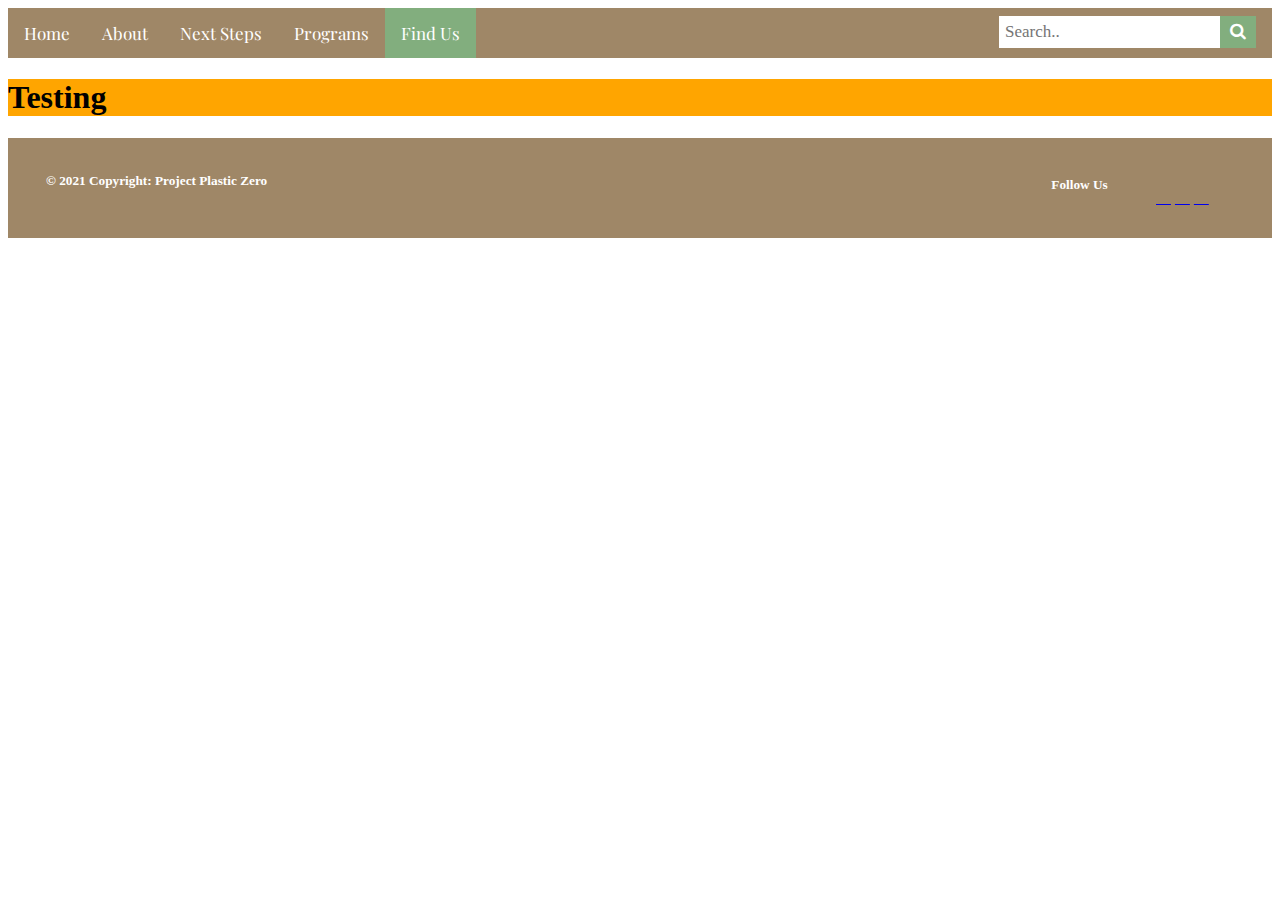
<file: findUs.html>
<!DOCTYPE html>
<html lang="en">

<head>
    <meta charset="UTF-8">
    <meta http-equiv="X-UA-Compatible" content="IE=edge">
    <meta name="viewport" content="width=device-width, initial-scale=1.0">
    <link rel="shortcut icon" href="assets/favicon.ico" type="image/x-icon">
    <title>Project Plastic Zero | Find Us</title>
    <!-- CSS Stylesheet -->
    <link href="style.css" rel="stylesheet" type="text/css" />

    <!-- Navbar & Footer -->
    <link rel="stylesheet" href="https://cdnjs.cloudflare.com/ajax/libs/font-awesome/4.7.0/css/font-awesome.min.css">
    <!-- End -->

    <!-- Font Awesome -->
    <link rel="stylesheet" href="https://use.fontawesome.com/releases/v5.7.2/css/all.css"
        integrity="sha384-fnmOCqbTlWIlj8LyTjo7mOUStjsKC4pOpQbqyi7RrhN7udi9RwhKkMHpvLbHG9Sr" crossorigin="anonymous">
    <!-- End -->

    <!-- Fonts -->
    <link rel="preconnect" href="https://fonts.gstatic.com">
    <link href="https://fonts.googleapis.com/css2?family=Playfair+Display:wght@700&display=swap" rel="stylesheet">
    <!-- End -->
</head>

<body>

    <!-- Navbar -->
    <div class="topnav " id="navbar">
        <a href="index.html">Home</a>
        <a href="about.html">About</a>
        <a href="nextSteps.html">Next Steps</a>
        <a href="programs.html">Programs</a>
        <a class="back" href="findUs.html">Find Us</a>
        <!-- Search Bar -->
        <div class="search-container">
            <form action="javascript:void(0);">
                <input type="text" class="search" placeholder="Search.." name="search">
                <button type="submit"><i class="searchbtn fa fa-search"></i></button>
            </form>
        </div>
    </div>

    <div class="test">
        <h1>Testing</h1>
    </div>

    <!-- Footer -->
    <div class="footer">
        <div class="footer-content">
            <div class="row">
                <div class="col">
                    <div class="copyright hpText">
                        <h5>© 2021 Copyright: Project Plastic Zero</h5>
                    </div>
                </div>
                <div class="col">
                    <div class="followus hpText">
                        <h5>Follow Us</h5>
                    </div>
                </div>

                <div class="col">
                    <div class="socials">
                        <a href="#"><i class="fab fa-facebook" style="color:#c9c8c5; font-size: 1.2rem;"></i></a>
                        <a href="#"><i class="fab fa-twitter" style="color:#c9c8c5; font-size: 1.2rem;"></i></a>
                        <a href="#"><i class="fab fa-linkedin" style="color:#c9c8c5; font-size: 1.2rem;"></i></a>
                    </div>
                </div>
            </div>
        </div>
    </div>

</body>

</html>
</file>
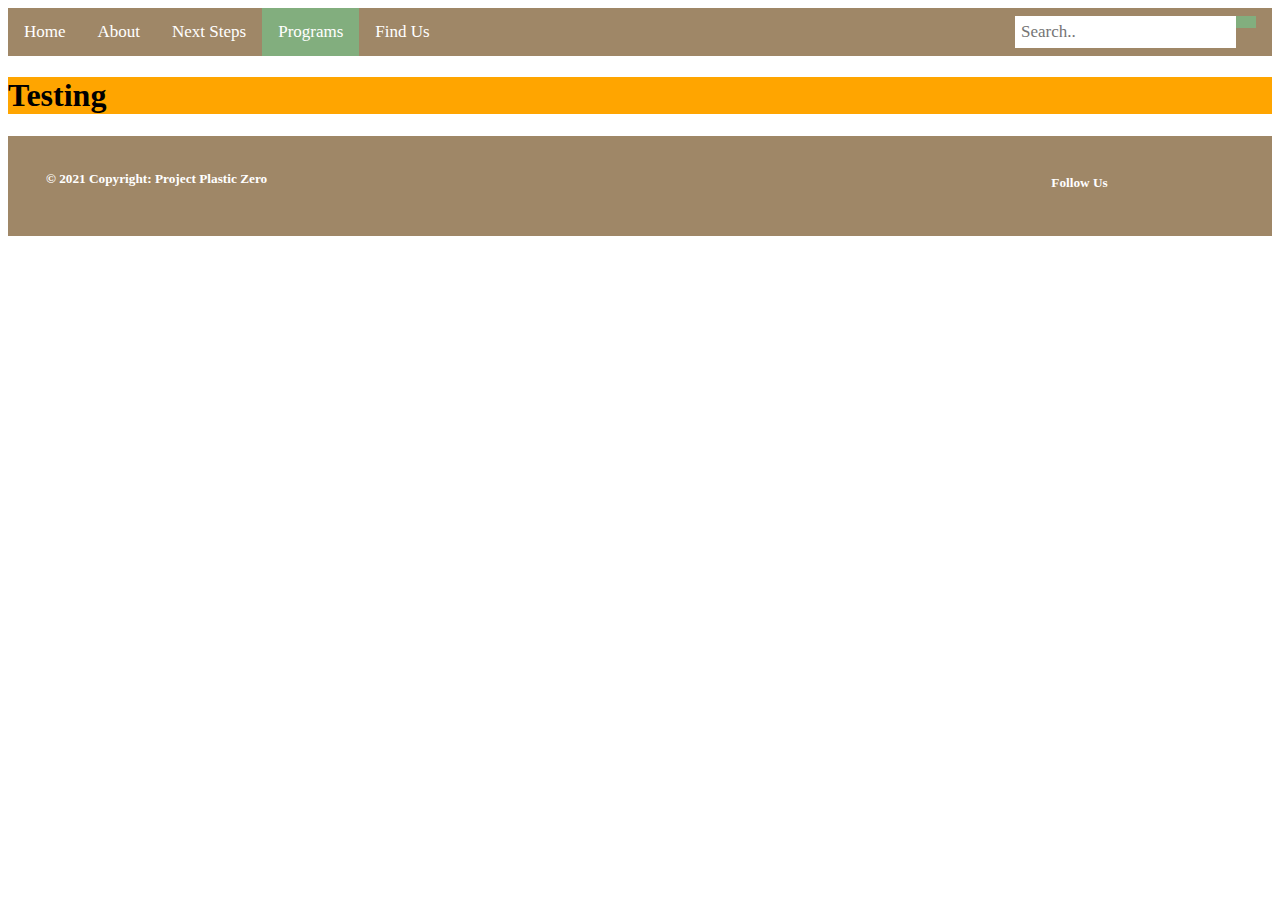
<file: programs.html>
<!DOCTYPE html>
<html lang="en">

<head>
    <meta charset="UTF-8">
    <meta http-equiv="X-UA-Compatible" content="IE=edge">
    <meta name="viewport" content="width=device-width, initial-scale=1.0">
    <link rel="shortcut icon" href="assets/favicon.ico" type="image/x-icon">
    <title>Project Plastic Zero | Programs </title>
    <!-- CSS Stylesheet -->
    <link href="style.css" rel="stylesheet" type="text/css" />
</head>

<body>
    <!-- Navbar -->
    <div class="topnav " id="navbar">
        <a href="index.html">Home</a>
        <a href="about.html">About</a>
        <a href="nextSteps.html">Next Steps</a>
        <a class="back" href="programs.html">Programs</a>
        <a href="findUs.html">Find Us</a>
        <!-- Search Bar -->
        <div class="search-container">
            <form action="javascript:void(0);">
                <input type="text" class="search" placeholder="Search.." name="search">
                <button type="submit"><i class="searchbtn fa fa-search"></i></button>
            </form>
        </div>
    </div>
</body>

<div class="test">
    <h1>Testing</h1>
</div>

<!-- Footer -->
<div class="footer">
    <div class="footer-content">
        <div class="row">
            <div class="col">
                <div class="copyright hpText">
                    <h5>© 2021 Copyright: Project Plastic Zero</h5>
                </div>
            </div>
            <div class="col">
                <div class="followus hpText">
                    <h5>Follow Us</h5>
                </div>
            </div>

            <div class="col">
                <div class="socials">
                    <a href="#"><i class="fab fa-facebook" style="color:#c9c8c5; font-size: 1.2rem;"></i></a>
                    <a href="#"><i class="fab fa-twitter" style="color:#c9c8c5; font-size: 1.2rem;"></i></a>
                    <a href="#"><i class="fab fa-linkedin" style="color:#c9c8c5; font-size: 1.2rem;"></i></a>
                </div>
            </div>
        </div>
    </div>
</div>

</html>
</file>
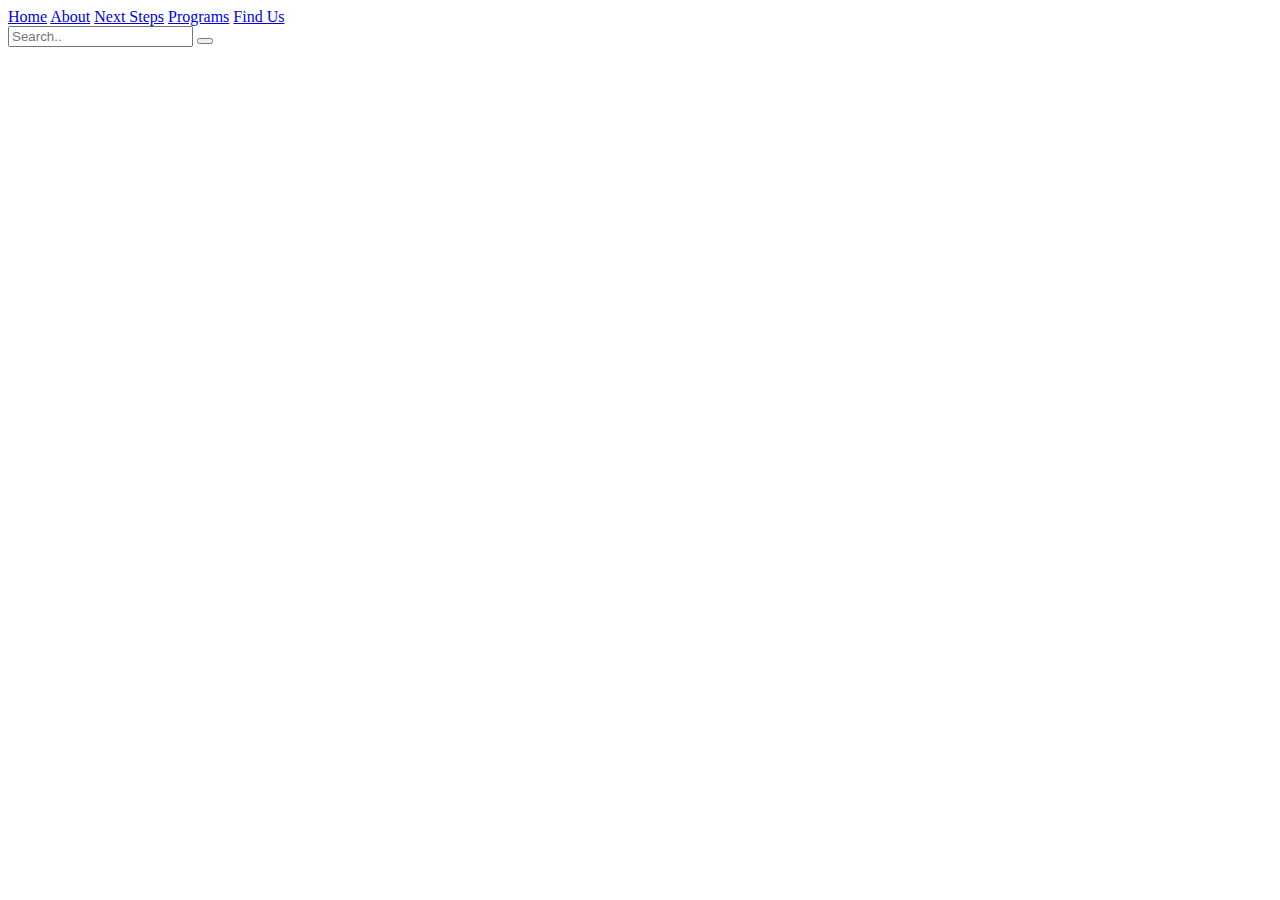
<file: pages/findUs.html>
<!DOCTYPE html>
<html lang="en">
<head>
    <meta charset="UTF-8">
    <meta http-equiv="X-UA-Compatible" content="IE=edge">
    <meta name="viewport" content="width=device-width, initial-scale=1.0">
    <title>Project Plastic Zero | Find Us</title>
</head>
<body>
        <!-- Navbar -->
        <div class="topnav " id="navbar">
            <a href="/index.html">Home</a>
            <a href="./pages/about.html">About</a>
            <a href="./pages/nextSteps.html">Next Steps</a>
            <a href="./pages/programs.html">Programs</a>
            <a class="back" href="findUs.html">Find Us</a>
            <!-- Search Bar -->
            <div class="search-container">
                <form action="javascript:void(0);">
                    <input type="text" class="search" placeholder="Search.." name="search">
                    <button type="submit"><i class="searchbtn fa fa-search"></i></button>
                </form>
            </div>
        </div>
</body>
</html>
</file>
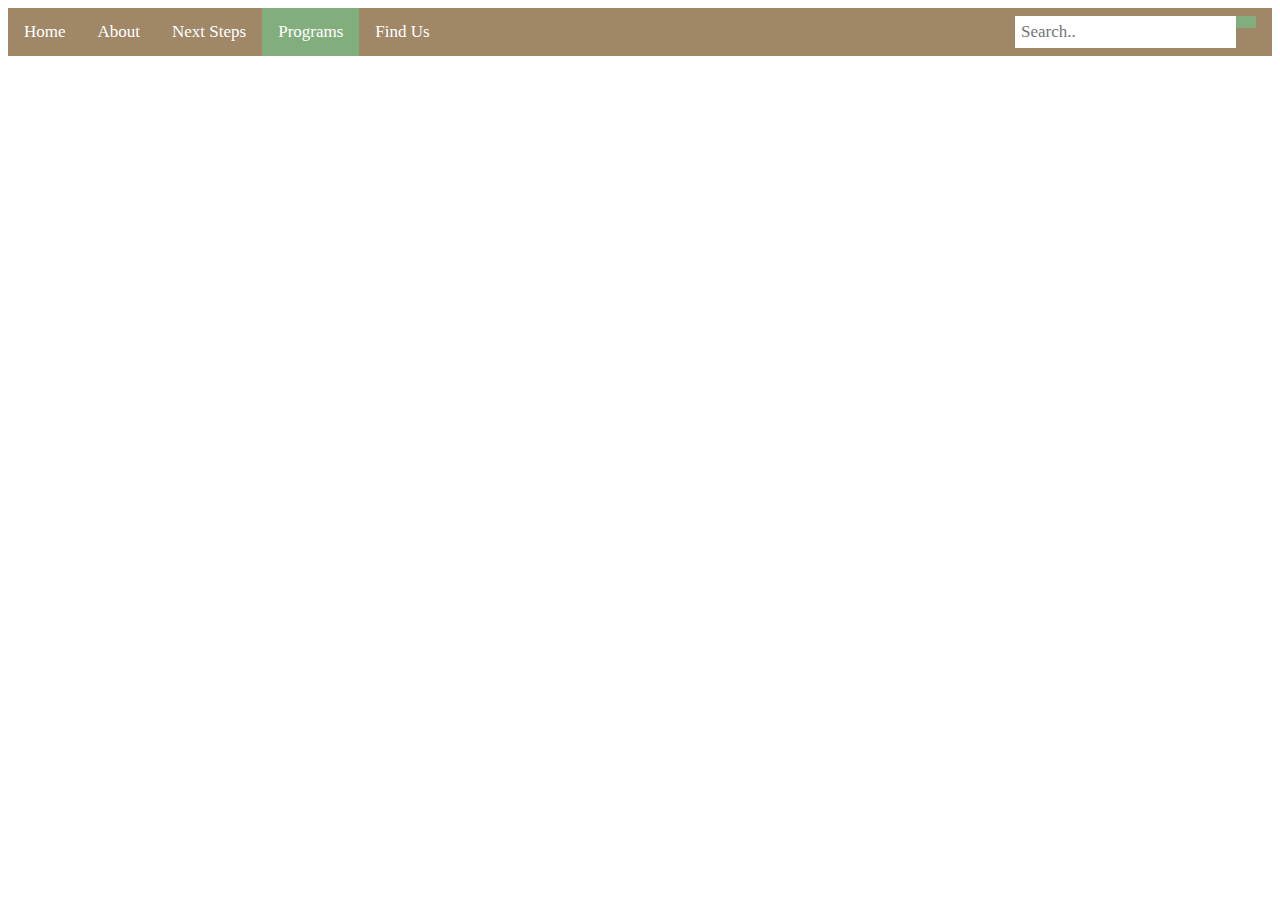
<file: pages/programs.html>
<!DOCTYPE html>
<html lang="en">

<head>
    <meta charset="UTF-8">
    <meta http-equiv="X-UA-Compatible" content="IE=edge">
    <meta name="viewport" content="width=device-width, initial-scale=1.0">
    <title>Project Plastic Zero | Programs </title>
    <!-- CSS Stylesheet -->
    <link href="/style.css" rel="stylesheet" type="text/css" />
</head>

<body>
    <!-- Navbar -->
    <div class="topnav " id="navbar">
        <a href="/index.html">Home</a>
        <a href="about.html">About</a>
        <a href="nextSteps.html">Next Steps</a>
        <a class="back" href="programs.html">Programs</a>
        <a href="findUs.html">Find Us</a>
        <!-- Search Bar -->
        <div class="search-container">
            <form action="javascript:void(0);">
                <input type="text" class="search" placeholder="Search.." name="search">
                <button type="submit"><i class="searchbtn fa fa-search"></i></button>
            </form>
        </div>
    </div>
</body>

</html>
</file>
<file: style.css>
.background{
  background-image: url('assets/green.jpg');
  background-repeat: no-repeat;
  background-size: 100%, 100%;
  background-position: center;
  text-align: center;
  padding-top: 300px;
  padding-bottom: 300px;
}

.test {
  background-color: orange;
}

.nextStepsTitle{
  text-align: center;
  padding-top: 5%;
  padding-bottom: 5%;
  margin-left: 15%;
  margin-right: 15%;
  font-family: 'Playfair Display';
  font-size: 70;
  background-color: #c3d4a5;  

}

.subTitle {
  font-family: 'Playfair Display';
  font-size: 25px;
}

.title{
  font-family: 'Playfair Display';
  font-size: 70; 
}


.tagline{
  font-family: 'Playfair Display';
  font-size: 52;
}

.pad {
  padding: 50px;
  margin-right: 10%;
  margin-left: 10%;
  text-align: center;
  background: #c3d4a5;
}

.chart { 
      background: white;
      padding-top: 50px;
      padding-bottom: 50px;
      /* float: left; */
      width: 700px;
      height: 400px;
      shape-outside: polygon(0px 0px, 50px 50px, 100px, 50px, 100px, 100px, 0px, 100px);
   
     }

.chart2 { 
     background: white;
      padding-top: 50px;
      padding-bottom: 50px;
      /* float: right; */
      width: 700px;
      height: 400px;
      shape-outside: polygon(0px 0px, 50px 50px, 100px, 50px, 100px, 100px, 0px, 100px);
      
     }

.tyler {
  /* display: inline-block; */
 display: grid;
 grid-template-columns: 1fr 1fr;
 justify-items: center;
 align-items: center;
}

/* .btn-xl {
  padding: 0px 20px ;
  width: 80%;
  height: 80px;
} */

.nextstepsbtn {
  padding: 0px 20px ;
  width: 80%;
  height: 80px;
  font-family: 'Playfair Display';
  font-size: 20px;
  background-color: #82ae7e;
  color: white;
  border: none;
}

.nextstepsbtn:hover {background-color: #3e8e41}

.nextstepsbtn:active {
  background-color: #3e8e41;
  box-shadow: 0 5px #666;
  transform: translateY(10px);
}

.nextrow{
  height: 350px;
}

.backbg {
  background-color: #82ae7e;
}

.pinkText {
  background-color: #ECA8A8;
  padding-left: 10%;
  padding-right: 10%;
  padding-bottom: 10%;
  padding-top: 10%;
  font-family: 'Roboto';
}

.mission {
  margin-left: 10%;
  margin-right: 10%;
  font-size: 52;
  font-family: 'Roboto';
  padding: 3%;
}

.missionborder {
  border-style: groove;
  border-color: #ECA8A8;
  border-width: 8px;
}

.graytitle {
  color: #686868;
}

.aboutme {
  font-family: 'Playfair Display';
  font-size: 52;
}

.paddingtop {
  padding-top: 10%;
}

.aboutbody {
  margin-bottom: 10%;
}

.paddingtoptyler {
  padding-top: 30%;
}

/* .steps{
  align: center;
} */

/* canvas {
  z-index: 1000;
} */

/* Navbar */

.topnav {
  overflow: hidden;
  background-color: #9f8767;
}

.topnav a {
  float: left;
  display: block;
  color: white;
  text-align: center;
  padding: 14px 16px;
  text-decoration: none;
  font-size: 17px;
  font-family: 'Playfair Display';
}

.topnav a:hover {
  background-color: #454647;
  color: white;
}

.topnav a.active {
  background-color: #2196F3;
  color: white;
}

.topnav .search-container {
  float: right;
}

.topnav input[type=text] {
  padding: 6px;
  margin-top: 8px;
  font-size: 17px;
  border: none;
}

.topnav .search-container button {
  float: right;
  padding: 6px 10px;
  margin-top: 8px;
  margin-right: 16px;
  background: #82ae7e;
  font-size: 17px;
  border: none;
  cursor: pointer;
}

.topnav .search-container button:hover {
  background: #ccc;
}

@media screen and (max-width: 600px) {
  .topnav .search-container {
    float: none;
  }
  .topnav a, .topnav input[type=text], .topnav .search-container button {
    float: none;
    display: block;
    text-align: left;
    width: 100%;
    margin: 0;
    padding: 14px;
  }
  .topnav input[type=text] {
    border: 1px solid #ccc;
  }
}

.searchbtn {
  color:white;
}

.search {
  font-family: Roboto;
}
/* Sticky Navbar */

/* The sticky class is added to the navbar with JS when it reaches its scroll position */
.sticky {
  position: fixed;
  top: 0;
  width: 100%;
  z-index: 1;
}

/* Add some top padding to the page content to prevent sudden quick movement (as the navigation bar gets a new position at the top of the page (position:fixed and top:0) */
.sticky + .content {
  padding-top: 60px;
}

/* Footer */
.footer {
  background: #9f8767;
  color: white;
  height: 100px;
  position: relative;
  margin-bottom: none;
  padding-bottom: none;
}

.back {
  background-color: #82ae7e;
}

.footer-about {
  color: white; 
}

.footer-bottom {
  color: white;
  position: relative;
}

.dialog {
  font-family: 'Roboto';
}

.socials {
  position:absolute;
  bottom:30%;
  right:5%;
}

.followus {
  position:absolute;
  bottom:23%;
  right:13%;
}

.copyright {
  position: absolute;
  bottom:27%;
  left:3%;
}

.hpText {
  font-family: 'Roboto';
}

.nextbody{
  margin-bottom: 15%;
}

.paragraph {
  font-family: Roboto;
}

/* Custom Scrollbar */
body::-webkit-scrollbar {
 width: 1em;
}

body::-webkit-scrollbar-track {
  box-shadow: inset 0 0 6px rgba(0, 0, 0, 0.3);
}

body::-webkit-scrollbar-thumb {
  background-color: darkgrey;
  outline: 1px solid slategrey;
}
</file>
